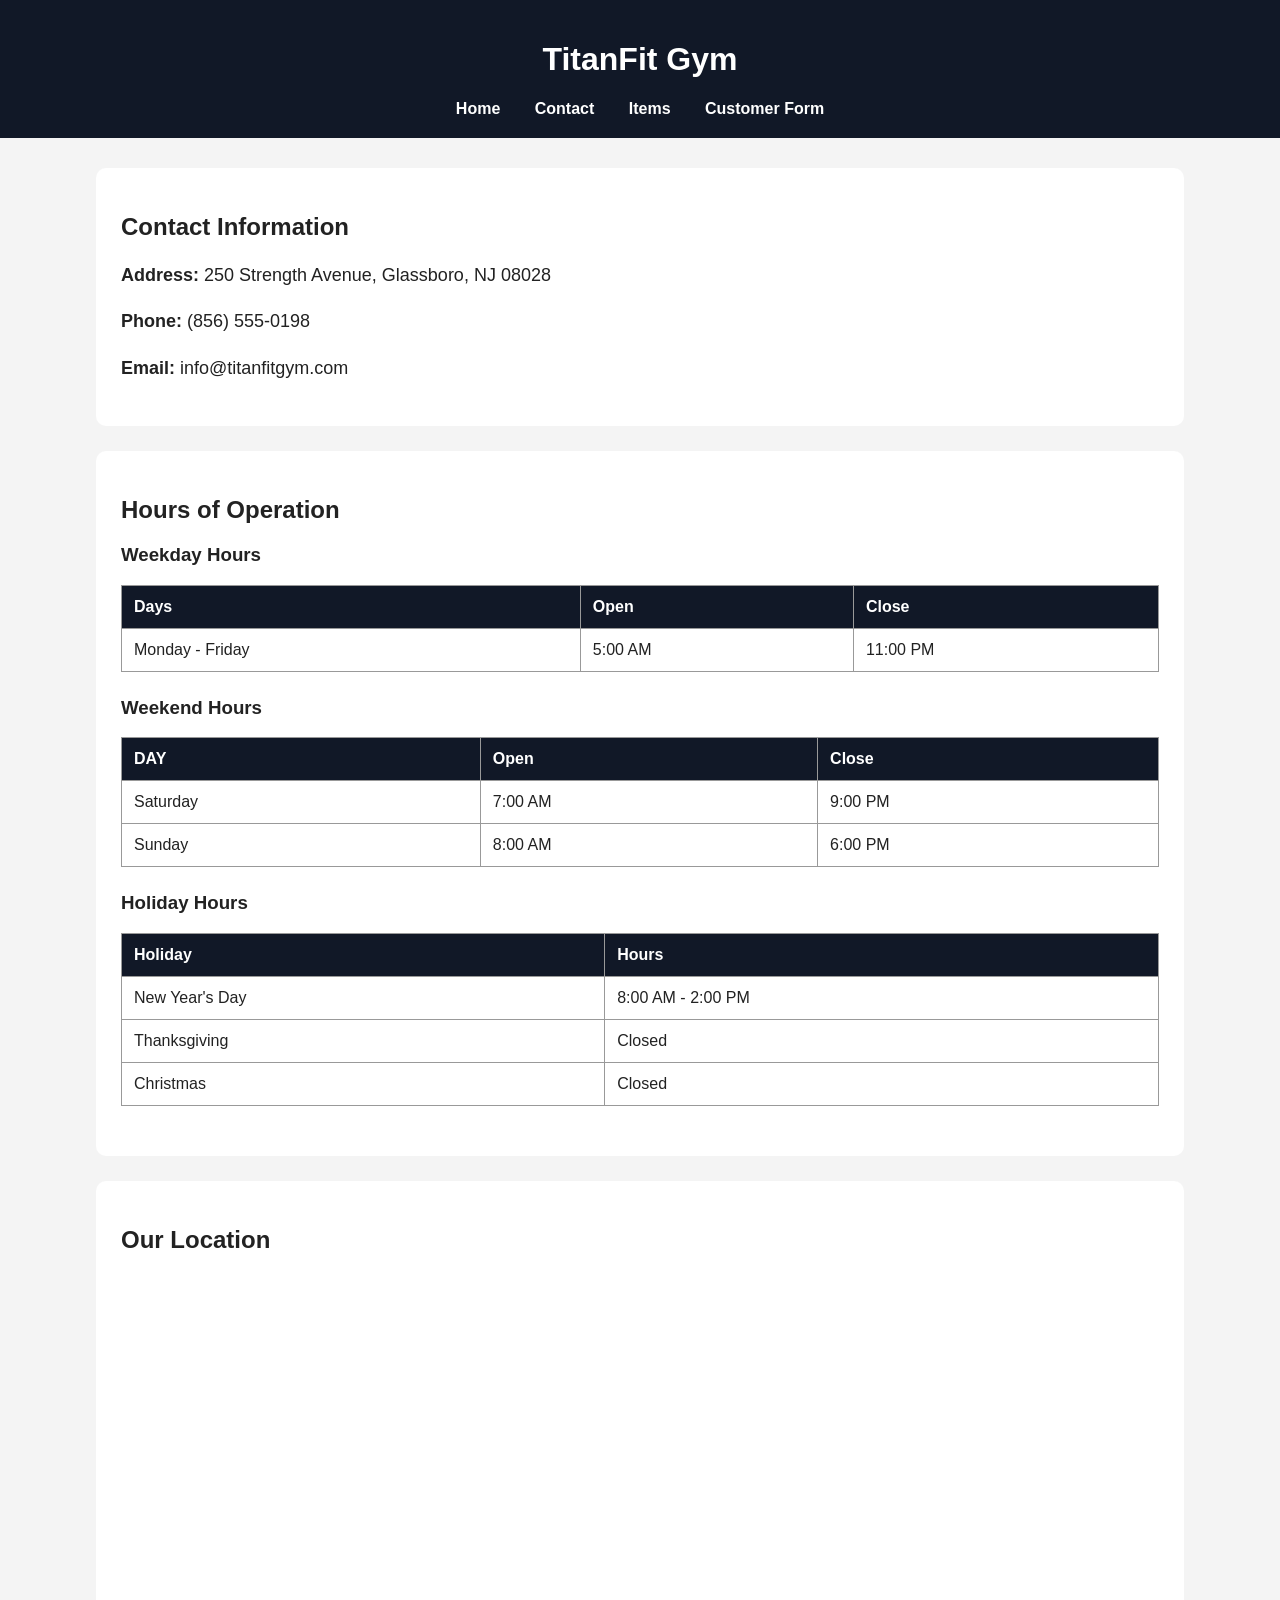
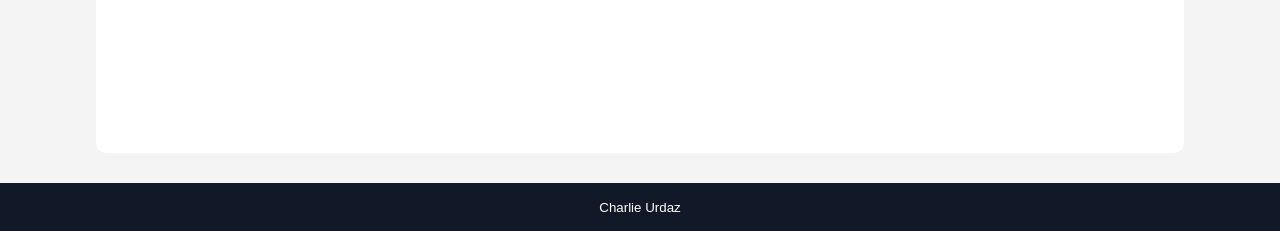
<file: contact.html>
<!--Charlie Urdaz
Website: https://charlieu123.github.io/TitanFit-Gym/ -->

<!DOCTYPE html>
<html lang="en">

<head>
    <meta charset="UTF-8">
    <meta name="viewport" content="width=device-width, initial-scale=1.0">
    <title>Contact - TitanFit Gym</title>
    <link rel="stylesheet" href="style.css">
</head>

<body>
    <header>
        <h1>TitanFit Gym</h1>

        <nav>
            <a href="index.html">Home</a>
            <a href="contact.html">Contact</a>
            <a href="items.html">Items</a>
            <a href="customer.html">Customer Form</a>
        </nav>
    </header>

    <main>
        <section>
            <h2>Contact Information</h2>
            <p><strong>Address:</strong> 250 Strength Avenue, Glassboro, NJ 08028</p>
            <p><strong>Phone:</strong> (856) 555-0198</p>
            <p><strong>Email:</strong> info@titanfitgym.com</p>
        </section>

        <section>
            <h2>Hours of Operation</h2>

            <h3>Weekday Hours</h3>
            <table>
                <tr>
                    <th>Days</th>
                    <th>Open</th>
                    <th>Close</th>
                </tr>
                <tr>
                    <td>Monday - Friday</td>
                    <td>5:00 AM</td>
                    <td>11:00 PM</td>
                </tr>
            </table>

            <h3>Weekend Hours</h3>
            <table>
                <tr>
                    <th>DAY</th>
                    <th>Open</th>
                    <th>Close</th>
                </tr>
                <tr>
                    <td>Saturday</td>
                    <td>7:00 AM</td>
                    <td>9:00 PM</td>
                </tr>
                <tr>
                    <td>Sunday</td>
                    <td>8:00 AM</td>
                    <td>6:00 PM</td>
                </tr>
            </table>

            <h3>Holiday Hours</h3>
            <table>
                <tr>
                    <th>Holiday</th>
                    <th>Hours</th>
                </tr>
                <tr>
                    <td>New Year's Day</td>
                    <td>8:00 AM - 2:00 PM</td>
                </tr>
                <tr>
                    <td>Thanksgiving</td>
                    <td>Closed</td>
                </tr>
                <tr>
                    <td>Christmas</td>
                    <td>Closed</td>
                </tr>
            </table>
        </section>

        <section>
            <h2>Our Location</h2>

            <iframe
                src="https://www.google.com/maps?q=Glassboro,%20NJ&output=embed"
                width="600"
                height="450"
                allowfullscreen=""
                loading="lazy">
            </iframe>
        </section>
    </main>

    <footer>
        <small>Charlie Urdaz</small>
    </footer>
</body>
</html>
</file>
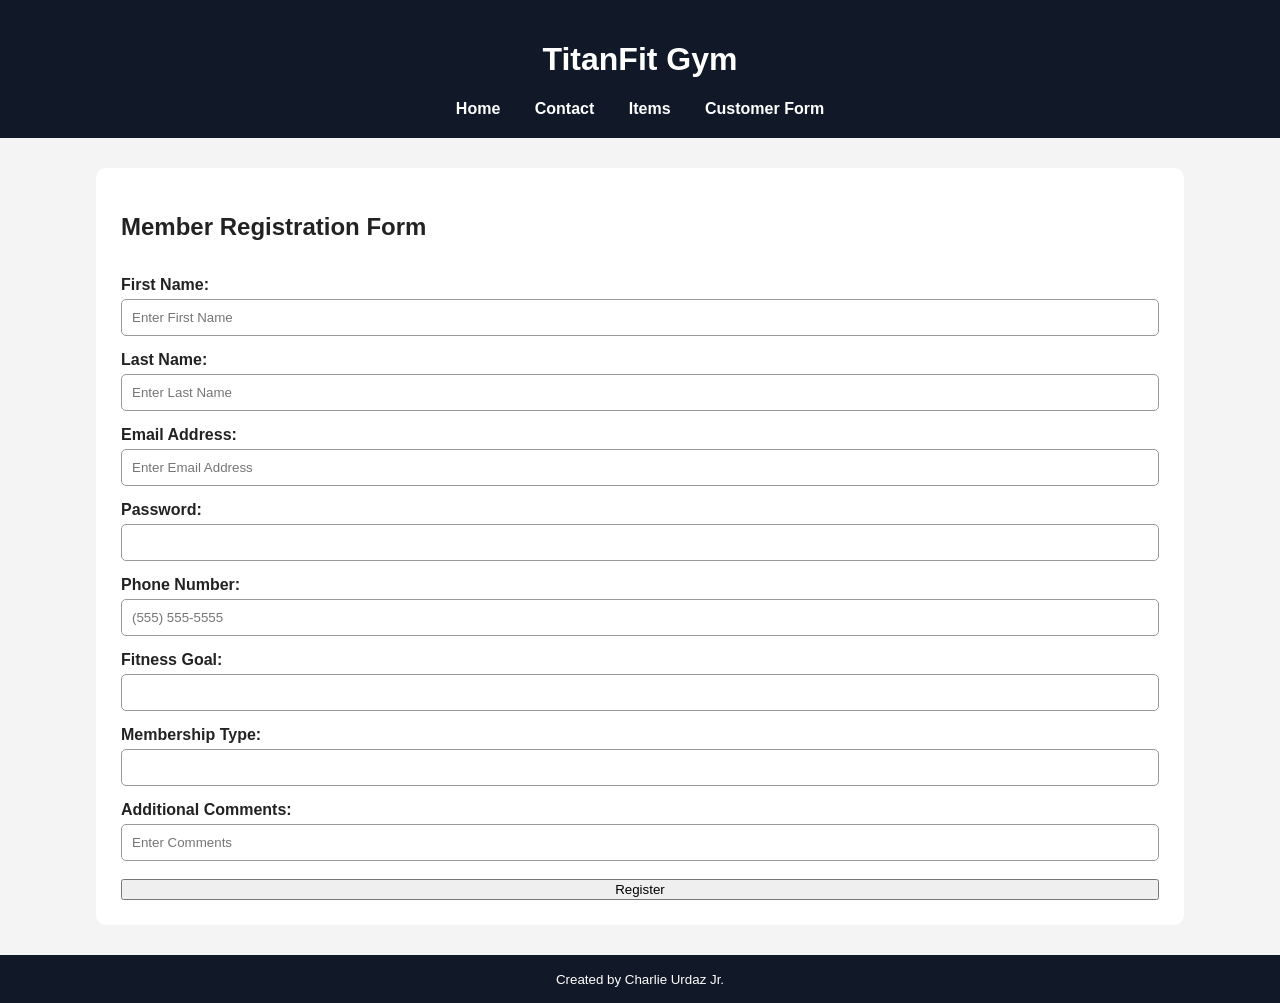
<file: customer.html>
<!-- Charlie Urdaz
Website: https://charlieu123.github.io/TitanFit-Gym/ --> 


<!DOCTYPE html>
<html lang="en">
    <head>
        <meta charset="UTF-8">
        <meta name="viewport" content="width=device-width, initial-scale=1.0">
        <title>Customer Registration</title>
        <link rel="stylesheet" href="style.css">
    </head>

    <body>
        <header>
            <h1>TitanFit Gym</h1>
            <nav>
                <a href="index.html">Home</a>
                <a href="contact.html">Contact</a>
                <a href="items.html">Items</a>
                <a href="customer.html">Customer Form</a>
            </nav>
        </header>

        <main>
            <section>
                <h2>Member Registration Form</h2>
                <form id="customerForm">
                    <label for="fname">First Name:</label>
                    <input type="text" id="fname" name="fname" placeholder="Enter First Name">

                    <label for="lname">Last Name:</label>
                    <input type="text" id="lname" name="lname" placeholder="Enter Last Name">

                    <label for="email">Email Address:</label>
                    <input type="email" id="email" name="email" placeholder="Enter Email Address">

                    <label for="password">Password:</label>
                    <input type="password" id="password" name="password">

                    <label for="phone">Phone Number:</label>
                    <input type="tel" id="phone" name="phone" placeholder="(555) 555-5555">

                    <label for="goal">Fitness Goal:</label>
                    <input list="goals" id="goal" name="goal">

                    <datalist id="goals">
                        <option value="Weight Loss">
                        <option value="Muscle Gain">
                        <option value="Strength Training">
                        <option value="General Fitness">
                        <option value="Athletic Performance">
                    </datalist>

                    <label for="membership">Membership Type:</label>
                    <input list="membership-options" id="membership" name="membership">

                    <datalist id="membership-options">
                        <option value="Student Membership">
                        <option value="Monthly Membership">
                        <option value="Premium Membership">
                        <option value="Personal Training Package">    
                    </datalist>

                    <label for="comments">Additional Comments:</label>
                    <input type="text" id="comments" name="comments" placeholder="Enter Comments">

                    <br>

                    <button type="submit">Register</button>

                </form>
            </section>
        </main>

        <footer>
            <small>Created by Charlie Urdaz Jr.</small>
        </footer>

        <script src="script.js"></script>
    </body>
</html>
</file>
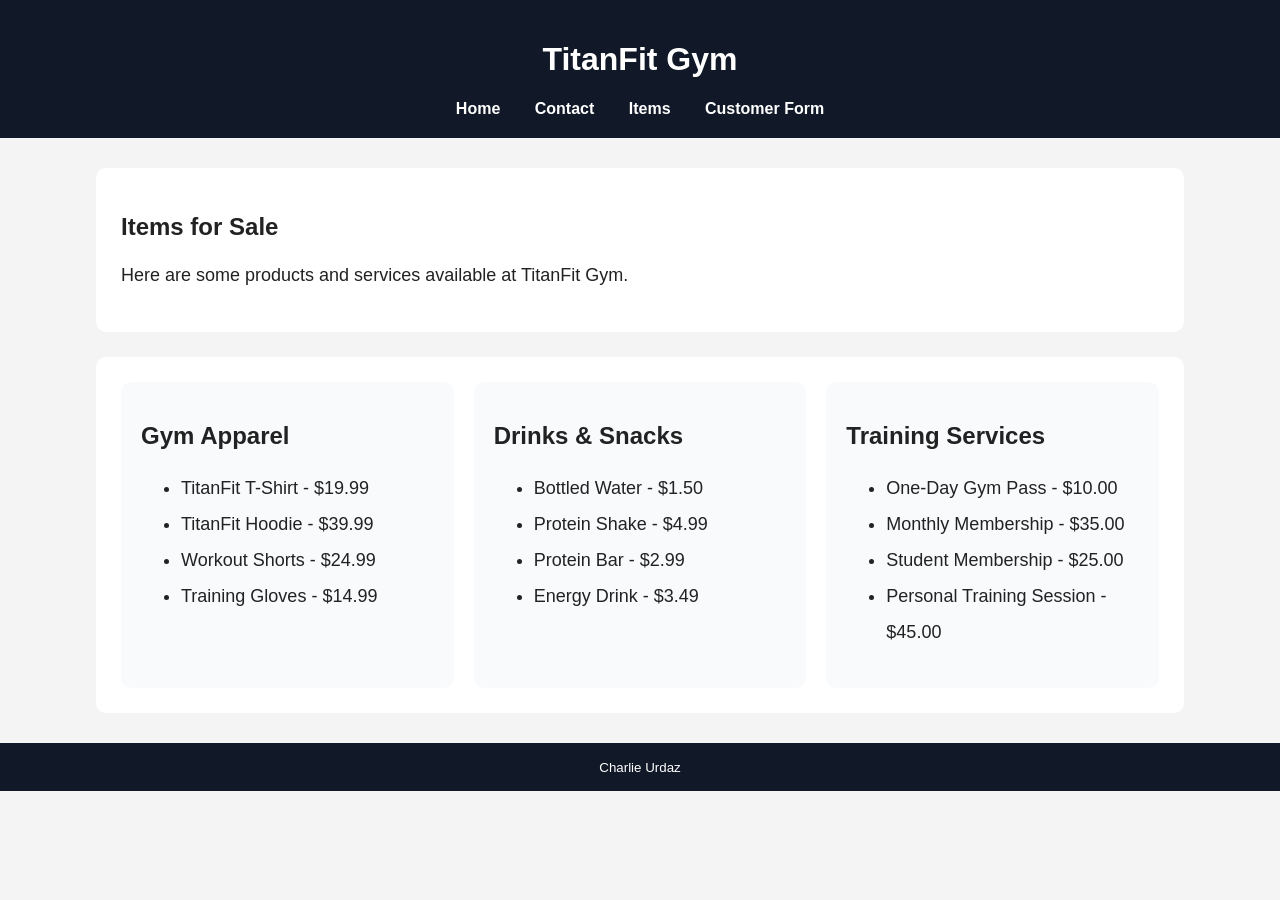
<file: items.html>
<!--Charlie Urdaz
Website: https://charlieu123.github.io/TitanFit-Gym/ -->

<!DOCTYPE html>
<html lang="en">
    <head>
        <meta charset="UTF-8">
        <meta name="viewport" content="width=device-width, initial-scale=1.0">
        <title>Items - TitanFit Gym</title>
        <link rel="stylesheet" href="style.css">
    </head>

    <body>
        <header>
            <h1>TitanFit Gym</h1>
    
            <nav>
                <a href="index.html">Home</a>
                <a href="contact.html">Contact</a>
                <a href="items.html">Items</a>
                <a href="customer.html">Customer Form</a>
            </nav>
        </header>

        <main>
            <section>
                <h2>Items for Sale</h2>
                <p>Here are some products and services available at TitanFit Gym.</p>
            </section>

            <section class="flex-container">

                <div class="column">
                    <h2>Gym Apparel</h2>
                    <ul>
                        <li>TitanFit T-Shirt - $19.99</li>
                        <li>TitanFit Hoodie - $39.99</li>
                        <li>Workout Shorts - $24.99</li>
                        <li>Training Gloves - $14.99</li>
                    </ul>
                </div>

                <div class="column">
                    <h2>Drinks & Snacks</h2>
                    <ul>
                        <li>Bottled Water - $1.50</li>
                        <li>Protein Shake - $4.99</li>
                        <li>Protein Bar - $2.99</li>
                        <li>Energy Drink - $3.49</li>
                    </ul>
                </div>

                <div class="column">
                    <h2>Training Services</h2>
                    <ul>
                        <li>One-Day Gym Pass - $10.00</li>
                        <li>Monthly Membership - $35.00</li>
                        <li>Student Membership - $25.00</li>
                        <li>Personal Training Session - $45.00</li>
                    </ul>
                </div>

            </section>
        </main>
        <footer>
            <small>Charlie Urdaz</small>
        </footer>
    </body>
</html>
</file>
<file: style.css>
/*Charlie Urdaz
Website: https://charlieu123.github.io/TitanFit-Gym/ */

/* Used on all pages */
body {
    margin: 0;
    font-family: Arial, Helvetica, sans-serif;
    background-color: #f4f4f4;
    color: #222;
}

header {
    background-color: #111827;
    color: white;
    text-align: center;
    padding: 20px;
}

nav {
    margin-top: 10px;
}

nav a {
    color: white;
    text-decoration: none;
    margin: 0 15px;
    font-weight: bold;
}

nav a:hover {
    color: #38bdf8;
}

main {
    width: 85%;
    margin: 30px auto;
}

p {
    font-size: 18px;
    line-height: 1.6;
}
section {
    background-color: white;
    padding: 25px;
    margin-bottom: 25px;
    border-radius: 10px;
}

footer {
    background-color: #111827;
    color: white;
    text-align: center;
    padding: 15px;
}

/* HOME PAGE */
.hero img {
    width: 100%;
    max-width: 1000px;
    height: 350px;
    object-fit: cover;
    display: block;
    margin: 15px auto;
    border-radius: 10px;
}

.video-section iframe {
    width: 100%;
    max-width: 700px;
    height: 400px;
    border-radius: 10px;
}

/* CONTACT PAGE */
table {
    width: 100%;
    border-collapse: collapse;
    margin-bottom: 25px;
}

th,
td {
    border: 1px solid #999;
    padding: 12px;
    text-align: left;
}

th {
    background-color: #111827;
    color: white;
}

iframe {
    max-width: 100%;
    border-radius: 10px;
    border: 0;
}

/* ITEMS PAGE */
.flex-container {
    display: flex;
    gap: 20px;
}

.column {
    flex: 1;
    background-color: #f8fafc;
    padding: 20px;
    border-radius: 10px;
}

.column ul {
    line-height: 2;
    font-size: 18px;
}

/* CUSTOMER PAGE */
form {
    display: flex;
    flex-direction: column;
}

label {
    margin-top: 15px;
    font-weight: bold;
}

input {
    padding: 10px;
    margin-top: 5px;
    border: 1px solid #999;
    border-radius: 5px;
}

input[type="submit"] {
    background-color: #111827;
    color: white;
    border: none;
    cursor: pointer;
}

input[type="submit"]:hover {
    background-color: #1f2937;
}

/* RESPONSIVE DESIGN */
@media (max-width: 768px) {

    nav a {
        display: block;
        margin: 10px 0;
    }

    main {
        width: 95%;
    }

    .flex-container {
        flex-direction: column;
    }

    .hero img {
        max-width: 100%;
        height: auto;
    }
}
</file>
